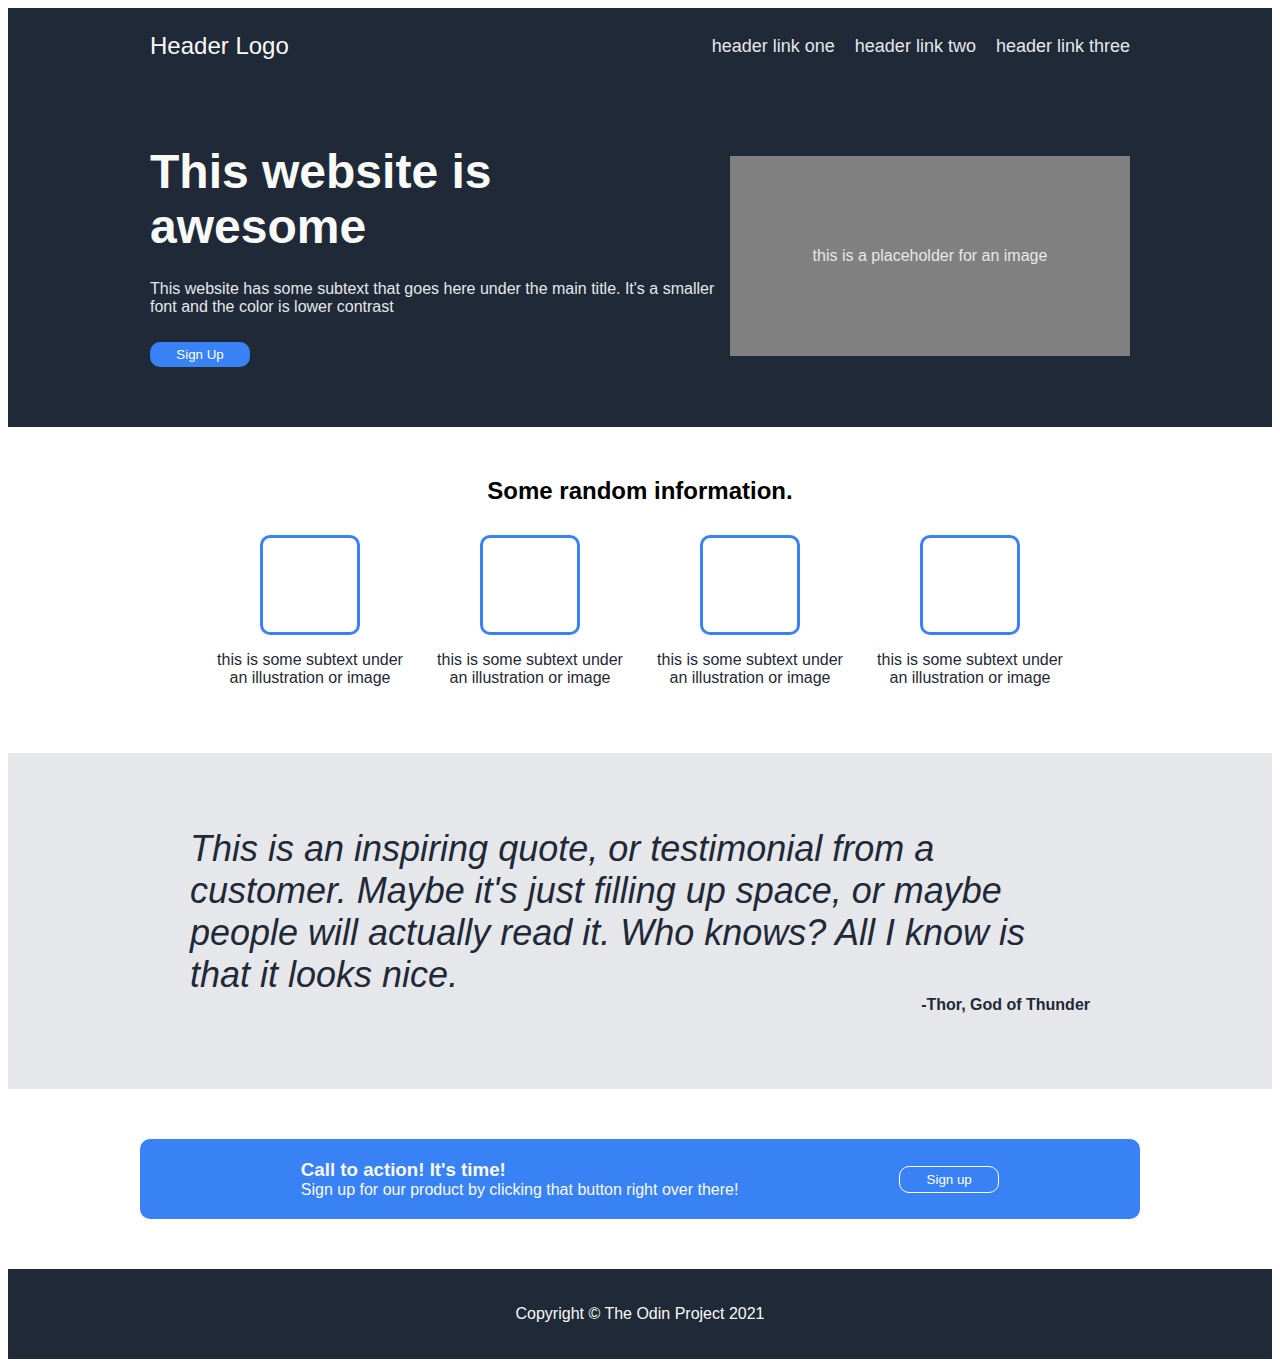
<file: index.html>
<!DOCTYPE html>
<html lang="en">
<head>
    <meta charset="UTF-8">
    <meta http-equiv="X-UA-Compatible" content="IE=edge">
    <meta name="viewport" content="width=device-width, initial-scale=1.0">
    <title>Project: Landing Page</title>
    <link rel="stylesheet" href="styles.css">
</head>
<body>
    <div class="header-container">
        <div class="header">
            <p class="header-logo-text">Header Logo</p>
            <ul>
                <li>header link one</li>
                <li>header link two</li>
                <li>header link three</li>
            </ul>
        </div>
    </div>
    <div class="overview">
        <div class="overview-container">
            <div class="overview-left">
            <h1>This website is awesome</h1>
            <p>This website has some subtext that goes here under the main title. It's a smaller font and the color is lower contrast</p>
            <button>Sign Up</button>
            </div>
            <div class="img-placeholder">this is a placeholder for an image</div>
        </div>
    </div>
    <div class="information">
        <h2>Some random information.</h2>
        <div class="info-container">
            <div class="info-item">
                <div class="square-img-placeholder"></div>
                <p>this is some subtext under an illustration or image</p>
            </div>
            <div class="info-item">
                <div class="square-img-placeholder"></div>
                <p>this is some subtext under an illustration or image</p>
            </div>
            <div class="info-item">
                <div class="square-img-placeholder"></div>
                <p>this is some subtext under an illustration or image</p>
            </div>
            <div class="info-item">
                <div class="square-img-placeholder"></div>
                <p>this is some subtext under an illustration or image</p>
            </div>
        </div>
    </div>
    <div class="quotes">
        <div class="quote-group">
            <p class="quotation">This is an inspiring quote, or testimonial from a customer. Maybe it's just filling up space, or maybe people will actually read it. Who knows? All I know is that it looks nice.</p>
            <p class="attribution">-Thor, God of Thunder</p>
        </div>
    </div>
    <div class="call-to-action-section">
        <div class="call-to-action-blue">
            <div class="call-to-action-text">
                <h3>Call to action! It's time!</h3>
                <p>Sign up for our product by clicking that button right over there!</p>
            </div>
            <button>Sign up</button>
        </div>
    </div>
    <div class="footer">
        <p>Copyright © The Odin Project 2021</p>
    </div>
</body>
</html>
</file>
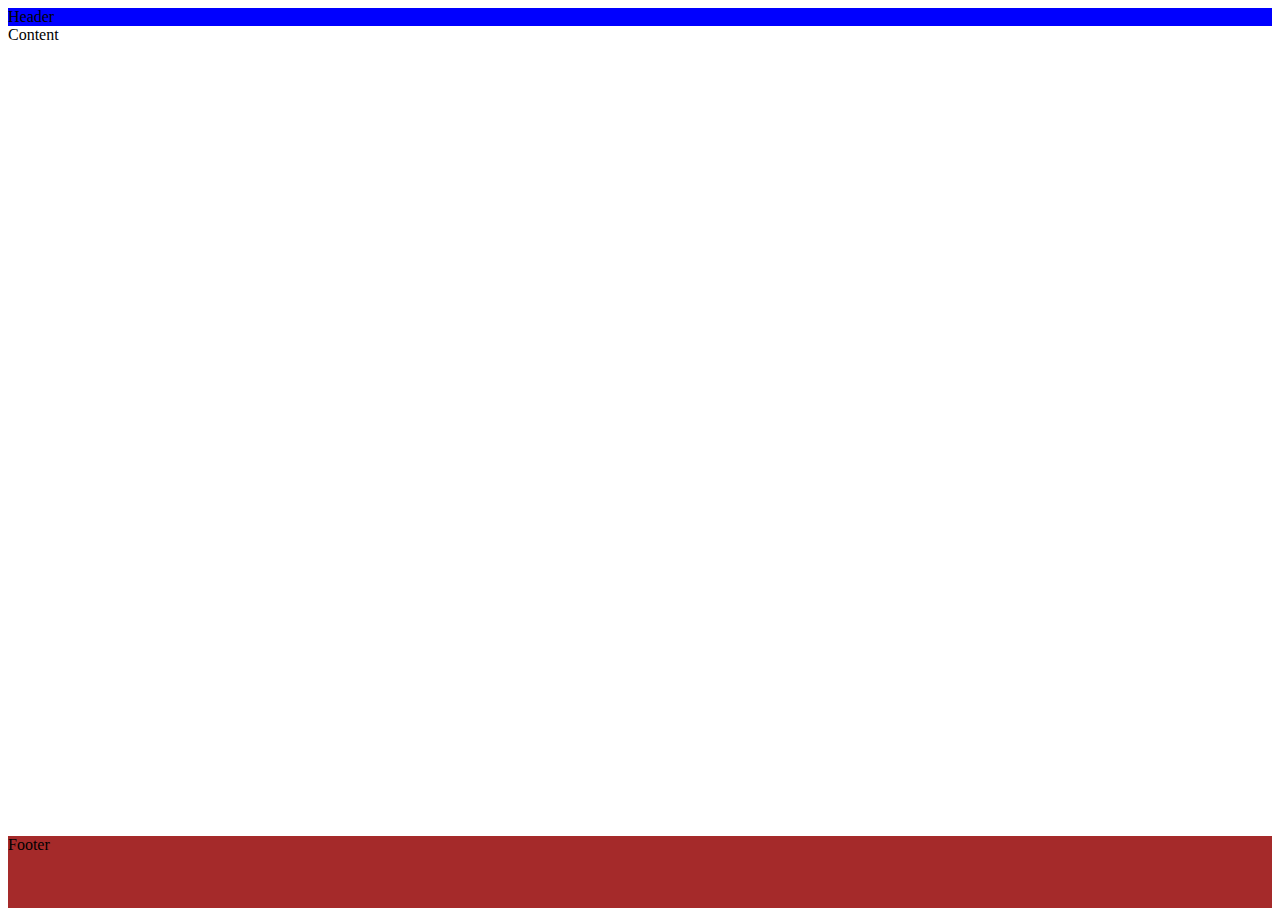
<file: flex-testing.html>
<!DOCTYPE html>
<html lang="en">
<head>
    <meta charset="UTF-8">
    <meta name="viewport" content="width=device-width, initial-scale=1.0">
    <title>Flex Test</title>
    <style>
        body {
            display: flex;
            flex-direction: column;
            min-height: 100vh;
        }
        .header {
            background-color: blue;
            display: flex;
        }
        .body {
            background-color: white;
            display: flex;
            flex: 1;
        }
        .footer {
            display: flex;
            background-color: brown;
            height: 72px;
        }
    </style>
</head>
<body>
    <div class="header">Header</div>
    <div class="body">Content</div>
    <div class="footer">Footer</div>
</body>
</html>
</file>
<file: styles.css>
* {
    font-family: sans-serif;
    box-sizing: border-box;
}
body {
    min-height: 100vh;
    display: flex;
    flex-direction: column;
}
.header-logo-text {
    font-size: 24px;
    color: #F9FAF8;
    margin-left: 10px;
}
.header {
    background-color: #1F2937;
    display: flex;
    justify-content: space-between;
    align-items: center;
    flex-basis: 1000px;
    color: #E5E7EB;
    font-size: 18px;
    margin: 0;
}
.header-container {
    display: flex;
    justify-content: center;
    background-color: #1F2937;
}
ul {
    display: flex;
    gap: 20px;
    margin-right: 10px;
}
li {
    list-style-type: none;
    margin: 0;
    padding: 0;
    font-size: 18px;
    color: #E5E7EB;
}
.overview-container {
    display: flex;
    flex-wrap: wrap;
    justify-content: center;
    width: 1000px;
    padding: 10px;
    gap: 10px;
    align-items: center;
}
.overview {
    background-color: #1F2937;
    display: flex;
    justify-content: center;
    padding: 50px 0;
    color: #E5E7EB;
    flex: 1;
}
.overview-left {
    flex: 1;
    display: flex;
    gap: 10px;
    flex-wrap: wrap;
}
h1 {
    font-size: 48px;
    font-weight: bolder;
    color: #F9FAF8;
    margin: 0;
}
h2 {
    text-align: center;
    padding: 0;
    margin: 0;
    margin-bottom: 30px;
}
.img-placeholder {
    background-color: grey;
    width: 400px;
    height: 200px;
    display: flex;
    justify-content: center;
    align-items: center;
}
button {
    background-color: #3882F6;
    color: white;
    border: 0;
    padding: 5px 20px;
    border-radius: 10px;
    width: 100px;
}
.information{
    padding: 50px 0;
    flex: 1;
}
.info-container {
    display: flex;
    flex-wrap: wrap;
    justify-content: center;
    gap: 20px;
}
.info-item {
    display: flex;
    flex-direction: column;
    flex-basis: 200px;
    align-items: center;
    text-align: center;
    color: #1F2937
}
.square-img-placeholder {
    width: 100px;
    height: 100px;
    border-radius: 10px;
    border: 3px solid #3882F6;
}
.quotes {
    background-color: #E5E7EB;
    color: #1f2937;
    display: flex;
    justify-content: center;
    flex: 1;
}
.quotation {
    font-size: 36px;
    font-style: italic;
    margin:0;
}
.attribution {
    text-align: right;
    font-weight: bold;
    margin: 0;
}
.quote-group {
    width: 1000px;
    padding: 75px 50px;
}
.call-to-action-section {
    display: flex;
    justify-content: center;
}
.call-to-action-blue {
    background-color: #3882F6;
    display: flex;
    align-items: center;
    justify-content: space-evenly;
    width: 1000px;
    border-radius: 10px;
    margin: 50px 0;
    flex-wrap: wrap;
}
.call-to-action-blue button {
    border: 1px solid white;
    width: 100px;
    height: 27px;
    margin: 10px 0;
}
h3 {
    margin: 0;
}
.call-to-action-text p{
    margin: 0;
}
.call-to-action-text {
    padding: 20px 0;
    color: #f9faf8;
    padding: 20px;
    
}
.footer {
    background-color: #1F2937;
    text-align: center;
    color: #f9faf8;
    padding: 20px 0;
    display: flex;
    justify-content: center;
}
</file>
